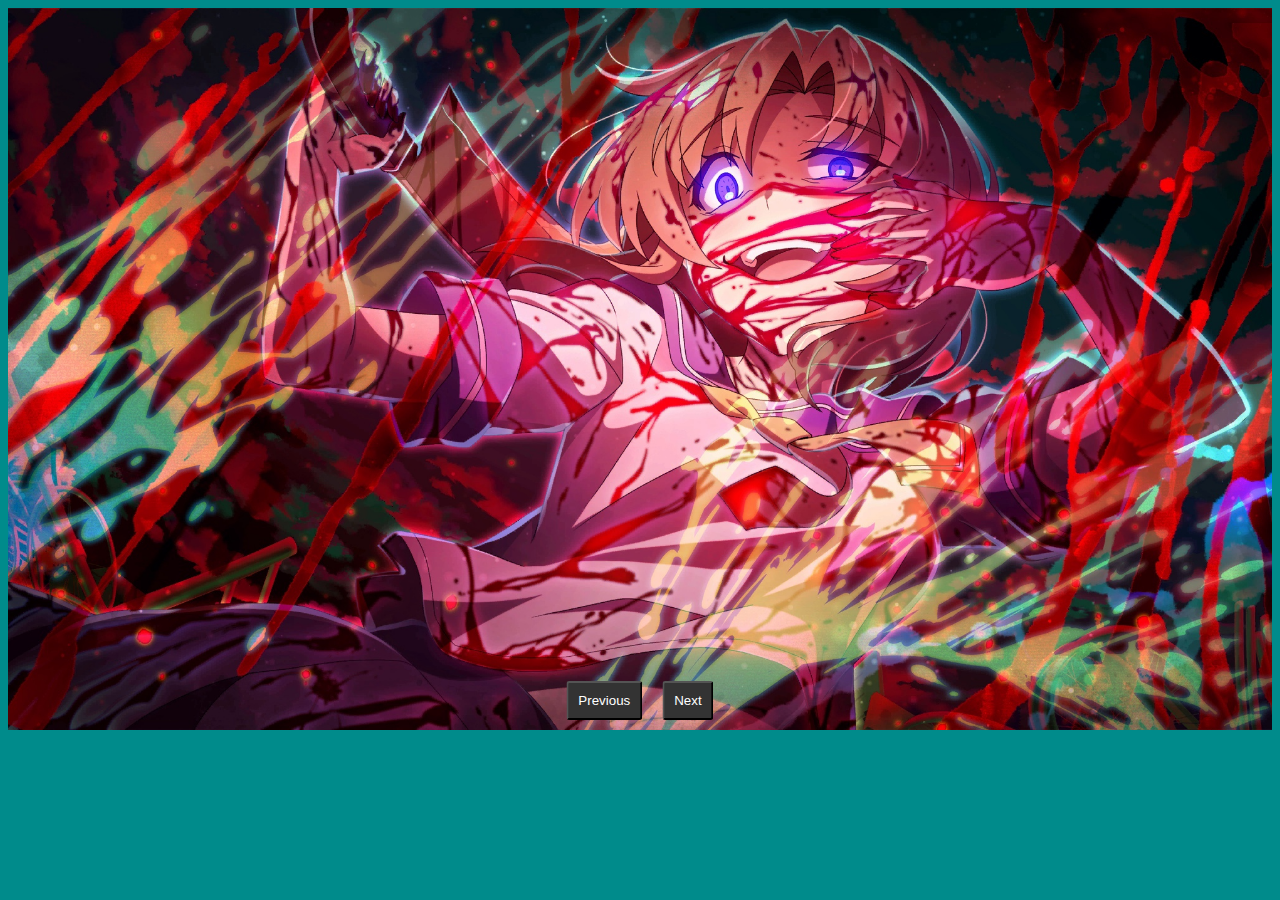
<file: index.html>
<!DOCTYPE html>
<html lang="en">

<head>
    <meta charset="UTF-8">
    <title>qwerty</title>
    <link rel="stylesheet" href="test.css">
</head>

<body>
    <div class="slider">
        <div class="slides">
            <div class="slide"><img src="img/image1.jpg"></div>
            <div class="slide"><img src="img/image2.png"></div>
            <div class="slide"><img src="img/image3.jpg"></div>
        </div>
        <div class="controls">
            <button class="prev">Previous</button>
            <button class="next">Next</button>
        </div>
    </div>
</body>
<script src="test.js"></script>

</html>
</file>
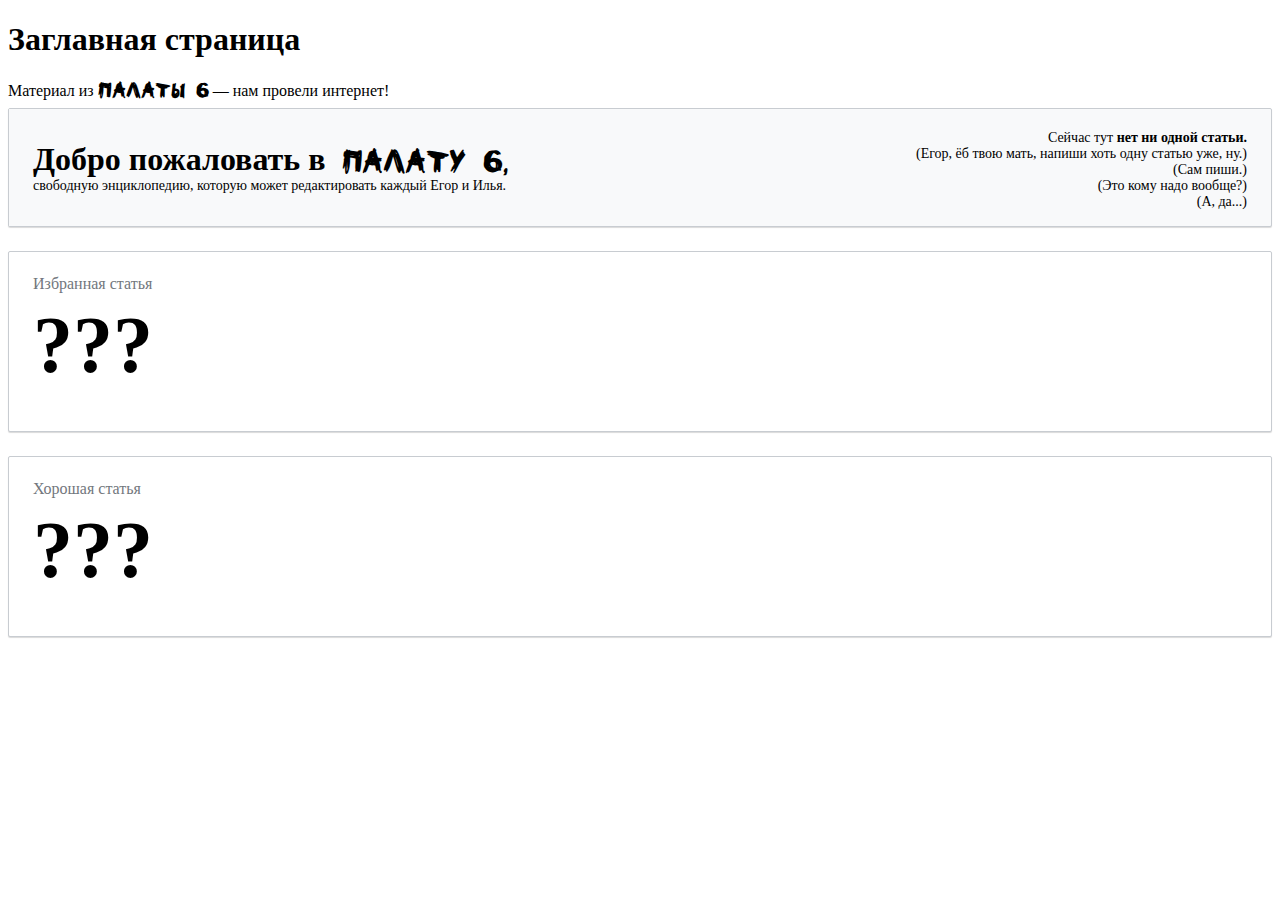
<file: index_wiki.html>
<!DOCTYPE html>
<html class="client-js ve-available" lang="ru" dir="ltr"><head><meta http-equiv="Content-Type" content="text/html; charset=UTF-8">
<!--Чё это такое и чё с этим делать?-->
<title>Палата №6— свободная энциклопедия</title>	
<style>
@font-face{font-family:Ustroke;src:url("fonts/Ustroke.ttf")}.mw-collapsible-toggle{float:right;-moz-user-select:none;-webkit-user-select:none;-ms-user-select:none;user-select:none}.mw-collapsible-toggle-default:before{content:'['}.mw-collapsible-toggle-default:after{content:']'}.mw-customtoggle,.mw-collapsible-toggle{cursor:pointer} caption .mw-collapsible-toggle,.mw-content-ltr caption .mw-collapsible-toggle,.mw-content-rtl caption .mw-collapsible-toggle,.mw-content-rtl .mw-content-ltr caption .mw-collapsible-toggle,.mw-content-ltr .mw-content-rtl caption .mw-collapsible-toggle{float:none}
.mw-editfont-monospace{font-family:monospace,monospace}.mw-editfont-sans-serif{font-family:sans-serif}.mw-editfont-serif{font-family:serif} .mw-editfont-monospace,.mw-editfont-sans-serif,.mw-editfont-serif{  font-size:13px;  -moz-tab-size:4; tab-size:4; }.mw-editfont-monospace.oo-ui-textInputWidget,.mw-editfont-sans-serif.oo-ui-textInputWidget,.mw-editfont-serif.oo-ui-textInputWidget{font-size:inherit}.mw-editfont-monospace.oo-ui-textInputWidget > .oo-ui-inputWidget-input,.mw-editfont-sans-serif.oo-ui-textInputWidget > .oo-ui-inputWidget-input,.mw-editfont-serif.oo-ui-textInputWidget > .oo-ui-inputWidget-input{  font-size:13px}.mw-editfont-monospace.oo-ui-textInputWidget > input.oo-ui-inputWidget-input,.mw-editfont-sans-serif.oo-ui-textInputWidget > input.oo-ui-inputWidget-input,.mw-editfont-serif.oo-ui-textInputWidget > input.oo-ui-inputWidget-input{min-height:32px}
.mw-ui-icon{font-size:initial;position:relative;display:inline-block;box-sizing:content-box !important;width:1.25em;height:1.25em;min-width:1.25em;min-height:1.25em;flex-basis:1.25em;vertical-align:middle;line-height:0;overflow:hidden;text-overflow:ellipsis;white-space:nowrap;-moz-appearance:none;-webkit-appearance:none;background-color:transparent;margin:0;padding:0}.mw-ui-icon:not(.mw-ui-button){border:0}.mw-ui-icon:before{content:'';display:block;width:100%;height:100%;min-width:1.25em;min-height:1.25em;background-repeat:no-repeat;background-size:1.25em 1.25em;background-position:center} .mw-ui-icon-flush-top{margin-top:-0.75em}.mw-ui-icon-flush-left{margin-left:-0.75em}.mw-ui-icon-flush-right{margin-right:-0.75em}.mw-ui-icon-element{border-radius:2px;padding:0.75em;-webkit-transition:background-color 100ms;transition:background-color 100ms;color:transparent}.mw-ui-icon-element:focus,.mw-ui-icon-element:active,.mw-ui-icon-element:visited{color:transparent}.mw-ui-icon-element:active{background-color:rgba(0,0,0,0.03)}@media (hover:hover){.mw-ui-icon-element:not(.disabled):hover{background-color:rgba(0,0,0,0.03)}}.mw-ui-icon-small{width:1em;height:1em;min-width:1em;min-height:1em;flex-basis:1em;line-height:1em}.mw-ui-icon-small:before{content:'';display:block;width:100%;height:100%;min-width:1em;min-height:1em;background-repeat:no-repeat;background-size:1em 1em;background-position:center}.mw-ui-icon-small.mw-ui-icon-element{padding:0.5625em}.mw-ui-icon-small.mw-ui-icon-flush-left{margin-left:-0.5625em}.mw-ui-icon-small.mw-ui-icon-flush-right{margin-right:-0.5625em}.mw-ui-icon-small.mw-ui-icon-before:before{min-width:1em;min-height:1em;margin-right:0.5625em}.mw-ui-icon-before{width:auto;max-width:100%}.mw-ui-icon-before:before{display:inline-block;font-size:initial;width:auto;min-width:1.25em;min-height:1.25em;margin-right:8px;vertical-align:middle}.mw-ui-icon-before span{vertical-align:middle}@media all and (min-width:1000px){.mw-ui-icon-with-label-desktop{color:#54595d !important;width:auto;line-height:inherit;flex-basis:auto;font-weight:500 !important}.mw-ui-icon-with-label-desktop:hover,.mw-ui-icon-with-label-desktop:focus,.mw-ui-icon-with-label-desktop:active,.mw-ui-icon-with-label-desktop:visited{color:#54595d;text-decoration:none}.mw-ui-icon-with-label-desktop:before{width:auto;display:inline-block;margin-right:8px;vertical-align:text-bottom}}
.ve-init-mw-progressBarWidget{height:1em;overflow:hidden;margin:0 25%}.ve-init-mw-progressBarWidget-bar{height:1em;width:0} .ve-init-mw-progressBarWidget{background-color:#fff;box-sizing:border-box;height:0.875em;border:1px solid #36c;border-radius:0.875em;box-shadow:0 1px 1px rgba(0,0,0,0.15)}.ve-init-mw-progressBarWidget-bar{background-color:#36c;height:0.875em}
.collapseRefs{font-size:80%; margin:0.3375em 0 0.3375em 3.6em}.collapseRefs-notRefs{ margin-left:1.03em}.reflist-compact{ max-height:40em;overflow:auto;margin-top:0.3em; transform:translateZ(0)}.reflist-compact dl,.reflist-compact ul,.reflist-compact ol{margin-top:0}
.rt-tooltip{position:absolute;z-index:100;max-width:350px;background:#fff;color:#202122;font-size:13px;line-height:1.5em;border:1px solid #c8ccd1;border-radius:3px;-webkit-box-shadow:0 15px 45px -10px rgba(0,0,0,0.3);box-shadow:0 15px 45px -10px rgba(0,0,0,0.3);overflow-wrap:break-word}.rt-tooltip.rt-tooltip-insideWindow{z-index:110}.rt-tooltipContent{padding:8px 11px}.rt-tooltip-above .rt-tooltipContent{margin-bottom:-8px;padding-bottom:16px}.rt-tooltip-below .rt-tooltipContent{margin-top:-10px;padding-top:18px}.rt-tooltipTail,.rt-tooltipTail:after{position:absolute;width:12px;height:12px}.rt-tooltipTail{background:#c8ccd1;background:-webkit-linear-gradient(bottom left,#c8ccd1 50%,rgba(0,0,0,0) 50%);background:linear-gradient(to top right,#c8ccd1 50%,rgba(0,0,0,0) 50%)}.rt-tooltipTail:after{content:"";background:#fff;bottom:1px;left:1px}.rt-tooltip-above .rt-tooltipTail{-webkit-transform:rotate(-45deg);transform:rotate(-45deg);-webkit-transform-origin:100% 100%;transform-origin:100% 100%;bottom:0;left:15px}.rt-tooltip-below .rt-tooltipTail{-webkit-transform:rotate(135deg);transform:rotate(135deg);-webkit-transform-origin:0 0;transform-origin:0 0;top:0;left:27px}.rt-settingsLink{background-image:linear-gradient(transparent,transparent),url(data:image/svg+xml,%3C%3Fxml%20version%3D%221.0%22%20encoding%3D%22utf-8%22%3F%3E%0D%0A%3Csvg%20xmlns%3D%22http%3A%2F%2Fwww.w3.org%2F2000%2Fsvg%22%20viewBox%3D%220%200%2024%2024%22%3E%0D%0A%20%20%20%20%3Cpath%20fill%3D%22%23555%22%20d%3D%22M20%2014.5v-2.9l-1.8-.3c-.1-.4-.3-.8-.6-1.4l1.1-1.5-2.1-2.1-1.5%201.1c-.5-.3-1-.5-1.4-.6L13.5%205h-2.9l-.3%201.8c-.5.1-.9.3-1.4.6L7.4%206.3%205.3%208.4l1%201.5c-.3.5-.4.9-.6%201.4l-1.7.2v2.9l1.8.3c.1.5.3.9.6%201.4l-1%201.5%202.1%202.1%201.5-1c.4.2.9.4%201.4.6l.3%201.8h3l.3-1.8c.5-.1.9-.3%201.4-.6l1.5%201.1%202.1-2.1-1.1-1.5c.3-.5.5-1%20.6-1.4l1.5-.3zM12%2016c-1.7%200-3-1.3-3-3s1.3-3%203-3%203%201.3%203%203-1.3%203-3%203z%22%2F%3E%0D%0A%3C%2Fsvg%3E);float:right;cursor:pointer;margin:-4px -4px 0 8px;height:24px;width:24px;border-radius:2px;background-position:center center;background-repeat:no-repeat;background-size:24px 24px}.rt-settingsLink:hover{background-color:#eee}.rt-target{background-color:#def}.rt-enableSelect{font-weight:bold}.rt-settingsFormSeparator{margin:0.85714286em 0}.rt-numberInput.rt-numberInput{width:150px}.rt-tooltipsForCommentsField.rt-tooltipsForCommentsField.rt-tooltipsForCommentsField{margin-top:1.64285714em}.rt-disabledHelp{border-collapse:collapse}.rt-disabledHelp td{padding:0}.rt-disabledNote.rt-disabledNote{vertical-align:bottom;padding-left:0.36em;font-weight:bold}@-webkit-keyframes rt-fade-in-up{0%{opacity:0;-webkit-transform:translate(0,20px);-moz-transform:translate(0,20px);-ms-transform:translate(0,20px);transform:translate(0,20px) }100%{opacity:1;-webkit-transform:translate(0,0);-moz-transform:translate(0,0);-ms-transform:translate(0,0);transform:translate(0,0) }}@-moz-keyframes rt-fade-in-up{0%{opacity:0;-webkit-transform:translate(0,20px);-moz-transform:translate(0,20px);-ms-transform:translate(0,20px);transform:translate(0,20px) }100%{opacity:1;-webkit-transform:translate(0,0);-moz-transform:translate(0,0);-ms-transform:translate(0,0);transform:translate(0,0) }}@keyframes rt-fade-in-up{0%{opacity:0;-webkit-transform:translate(0,20px);-moz-transform:translate(0,20px);-ms-transform:translate(0,20px);transform:translate(0,20px) }100%{opacity:1;-webkit-transform:translate(0,0);-moz-transform:translate(0,0);-ms-transform:translate(0,0);transform:translate(0,0) }}@-webkit-keyframes rt-fade-in-down{0%{opacity:0;-webkit-transform:translate(0,-20px);-moz-transform:translate(0,-20px);-ms-transform:translate(0,-20px);transform:translate(0,-20px) }100%{opacity:1;-webkit-transform:translate(0,0);-moz-transform:translate(0,0);-ms-transform:translate(0,0);transform:translate(0,0) }}@-moz-keyframes rt-fade-in-down{0%{opacity:0;-webkit-transform:translate(0,-20px);-moz-transform:translate(0,-20px);-ms-transform:translate(0,-20px);transform:translate(0,-20px) }100%{opacity:1;-webkit-transform:translate(0,0);-moz-transform:translate(0,0);-ms-transform:translate(0,0);transform:translate(0,0) }}@keyframes rt-fade-in-down{0%{opacity:0;-webkit-transform:translate(0,-20px);-moz-transform:translate(0,-20px);-ms-transform:translate(0,-20px);transform:translate(0,-20px) }100%{opacity:1;-webkit-transform:translate(0,0);-moz-transform:translate(0,0);-ms-transform:translate(0,0);transform:translate(0,0) }}@-webkit-keyframes rt-fade-out-down{0%{opacity:1;-webkit-transform:translate(0,0);-moz-transform:translate(0,0);-ms-transform:translate(0,0);transform:translate(0,0) }100%{opacity:0;-webkit-transform:translate(0,20px);-moz-transform:translate(0,20px);-ms-transform:translate(0,20px);transform:translate(0,20px) }}@-moz-keyframes rt-fade-out-down{0%{opacity:1;-webkit-transform:translate(0,0);-moz-transform:translate(0,0);-ms-transform:translate(0,0);transform:translate(0,0) }100%{opacity:0;-webkit-transform:translate(0,20px);-moz-transform:translate(0,20px);-ms-transform:translate(0,20px);transform:translate(0,20px) }}@keyframes rt-fade-out-down{0%{opacity:1;-webkit-transform:translate(0,0);-moz-transform:translate(0,0);-ms-transform:translate(0,0);transform:translate(0,0) }100%{opacity:0;-webkit-transform:translate(0,20px);-moz-transform:translate(0,20px);-ms-transform:translate(0,20px);transform:translate(0,20px) }}@-webkit-keyframes rt-fade-out-up{0%{opacity:1;-webkit-transform:translate(0,0);-moz-transform:translate(0,0);-ms-transform:translate(0,0);transform:translate(0,0) }100%{opacity:0;-webkit-transform:translate(0,-20px);-moz-transform:translate(0,-20px);-ms-transform:translate(0,-20px);transform:translate(0,-20px) }}@-moz-keyframes rt-fade-out-up{0%{opacity:1;-webkit-transform:translate(0,0);-moz-transform:translate(0,0);-ms-transform:translate(0,0);transform:translate(0,0) }100%{opacity:0;-webkit-transform:translate(0,-20px);-moz-transform:translate(0,-20px);-ms-transform:translate(0,-20px);transform:translate(0,-20px) }}@keyframes rt-fade-out-up{0%{opacity:1;-webkit-transform:translate(0,0);-moz-transform:translate(0,0);-ms-transform:translate(0,0);transform:translate(0,0) }100%{opacity:0;-webkit-transform:translate(0,-20px);-moz-transform:translate(0,-20px);-ms-transform:translate(0,-20px);transform:translate(0,-20px) }}.rt-fade-in-up{-webkit-animation:rt-fade-in-up 0.2s ease forwards;-moz-animation:rt-fade-in-up 0.2s ease forwards;animation:rt-fade-in-up 0.2s ease forwards }.rt-fade-in-down{-webkit-animation:rt-fade-in-down 0.2s ease forwards;-moz-animation:rt-fade-in-down 0.2s ease forwards;animation:rt-fade-in-down 0.2s ease forwards }.rt-fade-out-down{-webkit-animation:rt-fade-out-down 0.2s ease forwards;-moz-animation:rt-fade-out-down 0.2s ease forwards;animation:rt-fade-out-down 0.2s ease forwards }.rt-fade-out-up{-webkit-animation:rt-fade-out-up 0.2s ease forwards;-moz-animation:rt-fade-out-up 0.2s ease forwards;animation:rt-fade-out-up 0.2s ease forwards }
.navboxNavigation-link{text-decoration:none;border-bottom:1px dotted}.navboxNavigation-link:hover,.navboxNavigation-link:focus{text-decoration:none;border-bottom:1px solid}.navboxNavigation-link.mw-selflink{border-bottom:none}.navboxNavigation-link--pending{cursor:wait}
@-webkit-keyframes centralAuthPPersonalAnimation{0%{opacity:0;-webkit-transform:translateY(-20px)}100%{opacity:1;-webkit-transform:translateY(0)}}@keyframes centralAuthPPersonalAnimation{0%{opacity:0;transform:translateY(-20px)}100%{opacity:1;transform:translateY(0)}}.centralAuthPPersonalAnimation{-webkit-animation-duration:1s;animation-duration:1s;-webkit-animation-fill-mode:both;animation-fill-mode:both;-webkit-animation-name:centralAuthPPersonalAnimation;animation-name:centralAuthPPersonalAnimation}
@media print{#centralNotice{display:none}}.cn-closeButton{display:inline-block;background:url([data-uri]) no-repeat;width:20px;height:20px;text-indent:20px;white-space:nowrap;overflow:hidden}
#uls-settings-block{background-color:#f8f9fa;border-top:1px solid #c8ccd1;padding-left:10px;line-height:1.2em;border-radius:0 0 2px 2px}#uls-settings-block > button{background:left top transparent no-repeat;background-size:20px auto;color:#54595d;display:inline-block;margin:8px 15px;border:0;padding:0 0 0 26px;font-size:medium;cursor:pointer}#uls-settings-block > button:hover{color:#202122}#uls-settings-block > button.display-settings-block{background-image:url(/w/extensions/UniversalLanguageSelector/resources/images/display.svg?b78f7)}#uls-settings-block > button.input-settings-block{background-image:url(/w/extensions/UniversalLanguageSelector/resources/images/input.svg?e7c85)}.uls-tipsy.uls-tipsy{z-index:1000}</style><style>
.mw-mmv-overlay{position:fixed;top:0;left:0;right:0;bottom:0;z-index:1000;background-color:#000}body.mw-mmv-lightbox-open{overflow-y:auto;  }body.mw-mmv-lightbox-open #mw-page-base,body.mw-mmv-lightbox-open #mw-head-base,body.mw-mmv-lightbox-open #mw-navigation,body.mw-mmv-lightbox-open #content,body.mw-mmv-lightbox-open #footer,body.mw-mmv-lightbox-open #globalWrapper{ display:none}body.mw-mmv-lightbox-open > *{ display:none}body.mw-mmv-lightbox-open > .mw-mmv-overlay,body.mw-mmv-lightbox-open > .mw-mmv-wrapper{display:block}.mw-mmv-filepage-buttons{margin-top:5px}.mw-mmv-filepage-buttons .mw-mmv-view-expanded,.mw-mmv-filepage-buttons .mw-mmv-view-config{display:block;line-height:inherit}.mw-mmv-filepage-buttons .mw-mmv-view-expanded .mw-ui-icon:before{background-image:url("data:image/svg+xml,%3Csvg xmlns=%22http://www.w3.org/2000/svg%22 viewBox=%220 0 1024 768%22%3E %3Cpath d=%22M851.2 71.6 690.7 232.1l-40.1-40.3-9.6 164.8 164.8-9.3-40.3-40.4L926 146.4l58.5 58.5L997.6 0 792.7 13.1%22/%3E %3Cpath d=%22M769.6 89.3H611.9l70.9 70.8 7.9 7.5m-47.1 234.6-51.2 3 3-51.2 9.4-164.4 5.8-100.3H26.4V768h883.1V387l-100.9 5.8-165 9.4zM813.9 678H113.6l207.2-270.2 31.5-12.9L548 599.8l105.9-63.2 159.8 140.8.2.6zm95.6-291.9V228l-79.1 78.9 7.8 7.9%22/%3E %3C/svg%3E")}.mw-mmv-filepage-buttons .mw-mmv-view-config .mw-ui-icon:before{background-image:url("data:image/svg+xml,%3Csvg xmlns=%22http://www.w3.org/2000/svg%22 viewBox=%220 0 1024 768%22%3E %3Cpath d=%22M897 454.6V313.4L810.4 299c-6.4-23.3-16-45.7-27.3-65.8l50.5-71.4-99.4-100.2-71.4 50.5c-20.9-11.2-42.5-20.9-65.8-27.3L582.6-1H441.4L427 85.6c-23.3 6.4-45.7 16-65.8 27.3l-71.4-50.5-100.3 99.5 50.5 71.4c-11.2 20.9-20.9 42.5-27.3 66.6L127 313.4v141.2l85.8 14.4c6.4 23.3 16 45.7 27.3 66.6L189.6 607l99.5 99.5 71.4-50.5c20.9 11.2 42.5 20.9 66.6 27.3l14.4 85.8h141.2l14.4-86.6c23.3-6.4 45.7-16 65.8-27.3l71.4 50.5 99.5-99.5-50.5-71.4c11.2-20.9 20.9-42.5 27.3-66.6l86.4-13.6zm-385 77c-81.8 0-147.6-66.6-147.6-147.6 0-81.8 66.6-147.6 147.6-147.6S659.6 302.2 659.6 384 593.8 531.6 512 531.6z%22/%3E %3C/svg%3E");margin-right:0;opacity:0.75}.mw-mmv-filepage-buttons .mw-mmv-view-config .mw-ui-icon:before:hover{opacity:1}.mw-mmv-filepage-buttons .mw-mmv-view-config .mw-ui-icon span{display:none}.mw-mmv-button{background-color:transparent;min-width:0;border:0;padding:0;overflow-x:hidden;text-indent:-9999em}
.ve-init-mw-tempWikitextEditorWidget{border:0;padding:0;color:inherit;line-height:1.5em;width:100%;-moz-tab-size:4;tab-size:4; }.ve-init-mw-tempWikitextEditorWidget:focus{outline:0;padding:0}.ve-init-mw-tempWikitextEditorWidget::selection{background:rgba(109,169,247,0.5); }</style><style>
.ve-activated .ve-init-mw-desktopArticleTarget-editableContent #toc,.ve-activated #siteNotice,.ve-activated .mw-indicators,.ve-activated #t-print,.ve-activated #t-permalink,.ve-activated #p-coll-print_export,.ve-activated #t-cite,.ve-deactivating .ve-ui-surface,.ve-active .ve-init-mw-desktopArticleTarget-editableContent,.ve-active .ve-init-mw-tempWikitextEditorWidget{display:none} .ve-activating .ve-ui-surface{height:0;padding:0 !important; overflow:hidden} .ve-loading #content > :not(.ve-init-mw-desktopArticleTarget-loading-overlay), .ve-activated .ve-init-mw-desktopArticleTarget-uneditableContent{pointer-events:none;-webkit-user-select:none;-moz-user-select:none;-ms-user-select:none;user-select:none;opacity:0.5}.ve-activated #firstHeading{ -webkit-user-select:text;-moz-user-select:text;-ms-user-select:text;user-select:text;pointer-events:auto;cursor:text}.ve-activated #firstHeading a{ pointer-events:none}.ve-activated #catlinks{cursor:pointer}.ve-activated #catlinks:hover{ background:#e9f2fd}.ve-activated #catlinks a{opacity:1}.ve-activated #content{position:relative} .ve-init-mw-desktopArticleTarget-loading-overlay{position:absolute;top:1.25em;left:0;right:0;z-index:1;margin-top:-0.5em}.ve-init-mw-desktopArticleTarget-toolbarPlaceholder{transition:height 250ms ease;height:0; } .oo-ui-element-hidden{display:none !important; } .mw-editsection{ unicode-bidi:-moz-isolate;unicode-bidi:-webkit-isolate;unicode-bidi:isolate}.mw-editsection:before{content:'\200B'}.mw-editsection a{white-space:nowrap}.mw-editsection-divider{color:#54595d} .ve-init-mw-desktopArticleTarget-toolbarPlaceholder{border-bottom:1px solid #c8ccd1;box-shadow:0 1px 1px 0 rgba(0,0,0,0.1)}.ve-init-mw-desktopArticleTarget-toolbarPlaceholder-open{height:42px} .ve-init-mw-desktopArticleTarget-toolbar,.ve-init-mw-desktopArticleTarget-toolbarPlaceholder{font-size:0.875em;margin:-1.42857143em -0.57142857em 1.42857143em -0.57142857em}.skin-vector-legacy .ve-init-mw-desktopArticleTarget-toolbar,.skin-vector-legacy .ve-init-mw-desktopArticleTarget-toolbarPlaceholder{ margin:-1.14em -1.14em 1.14em -1.14em; }@media screen and (min-width:982px){.skin-vector-legacy .ve-init-mw-desktopArticleTarget-toolbar,.skin-vector-legacy .ve-init-mw-desktopArticleTarget-toolbarPlaceholder{ margin:-1.43em -1.71em 1.43em -1.71em}}</style><style>
.mw-ui-checkbox{display:table;position:relative;line-height:1.5625em;vertical-align:middle}.mw-ui-checkbox *{font-size:inherit;vertical-align:middle}.mw-ui-checkbox [type='checkbox']{display:table-cell;position:relative;width:1.5625em;height:1.5625em;max-width:none;opacity:0;z-index:1}.mw-ui-checkbox [type='checkbox'] + label{display:table-cell;padding-left:0.4em}.mw-ui-checkbox [type='checkbox'] + label:before{content:'';background-color:#fff;background-origin:border-box;background-position:center center;background-repeat:no-repeat;background-size:0 0;-moz-box-sizing:border-box;box-sizing:border-box;position:absolute;top:50%;left:0;width:1.5625em;height:1.5625em;margin-top:-0.78125em;border:1px solid #72777d;border-radius:2px}.mw-ui-checkbox [type='checkbox']:checked + label:before{background-image:url(/w/resources/src/mediawiki.ui/components/images/checkbox-checked.svg?8153e);background-size:90% 90%}.mw-ui-checkbox [type='checkbox']:enabled{cursor:pointer}.mw-ui-checkbox [type='checkbox']:enabled + label{cursor:pointer}.mw-ui-checkbox [type='checkbox']:enabled + label:before{cursor:pointer;-webkit-transition:background-color 100ms,color 100ms,border-color 100ms,box-shadow 100ms;transition:background-color 100ms,color 100ms,border-color 100ms,box-shadow 100ms}.mw-ui-checkbox [type='checkbox']:enabled:focus + label:before{border-color:#3366cc;box-shadow:inset 0 0 0 1px #3366cc}.mw-ui-checkbox [type='checkbox']:enabled:hover + label:before{border-color:#447ff5}.mw-ui-checkbox [type='checkbox']:enabled:active + label:before{background-color:#2a4b8d;border-color:#2a4b8d;box-shadow:inset 0 0 0 1px #2a4b8d}.mw-ui-checkbox [type='checkbox']:enabled:checked + label:before{background-color:#3366cc;border-color:#3366cc}.mw-ui-checkbox [type='checkbox']:enabled:checked:focus + label:before{background-color:#3366cc;border-color:#3366cc;box-shadow:inset 0 0 0 1px #3366cc,inset 0 0 0 2px #ffffff}.mw-ui-checkbox [type='checkbox']:enabled:checked:hover + label:before{background-color:#447ff5;border-color:#447ff5}.mw-ui-checkbox [type='checkbox']:enabled:checked:active + label:before{background-color:#2a4b8d;border-color:#2a4b8d}.mw-ui-checkbox [type='checkbox']:disabled + label:before{background-color:#c8ccd1;border-color:#c8ccd1}
.oo-ui-icon-infoFilled,.mw-ui-icon-infoFilled:before{background-image:url(/w/load.php?modules=ext.popups.icons&image=infoFilled&format=rasterized&lang=ru&skin=vector&version=1kxhx);background-image:linear-gradient(transparent,transparent),url("data:image/svg+xml,%3Csvg xmlns=%22http://www.w3.org/2000/svg%22 width=%2220%22 height=%2220%22 viewBox=%220 0 20 20%22%3E%3Ctitle%3Einfo%3C/title%3E%3Cpath d=%22M10 0C4.477 0 0 4.477 0 10s4.477 10 10 10 10-4.477 10-10S15.523 0 10 0zM9 5h2v2H9zm0 4h2v6H9z%22/%3E%3C/svg%3E")}.oo-ui-image-invert.oo-ui-icon-infoFilled,.mw-ui-icon-infoFilled-invert:before{background-image:url(/w/load.php?modules=ext.popups.icons&image=infoFilled&variant=invert&format=rasterized&lang=ru&skin=vector&version=1kxhx);background-image:linear-gradient(transparent,transparent),url("data:image/svg+xml,%3Csvg xmlns=%22http://www.w3.org/2000/svg%22 width=%2220%22 height=%2220%22 viewBox=%220 0 20 20%22%3E%3Ctitle%3Einfo%3C/title%3E%3Cg fill=%22%23fff%22%3E%3Cpath d=%22M10 0C4.477 0 0 4.477 0 10s4.477 10 10 10 10-4.477 10-10S15.523 0 10 0zM9 5h2v2H9zm0 4h2v6H9z%22/%3E%3C/g%3E%3C/svg%3E")}.oo-ui-image-progressive.oo-ui-icon-infoFilled,.mw-ui-icon-infoFilled-progressive:before{background-image:url(/w/load.php?modules=ext.popups.icons&image=infoFilled&variant=progressive&format=rasterized&lang=ru&skin=vector&version=1kxhx);background-image:linear-gradient(transparent,transparent),url("data:image/svg+xml,%3Csvg xmlns=%22http://www.w3.org/2000/svg%22 width=%2220%22 height=%2220%22 viewBox=%220 0 20 20%22%3E%3Ctitle%3Einfo%3C/title%3E%3Cg fill=%22%2336c%22%3E%3Cpath d=%22M10 0C4.477 0 0 4.477 0 10s4.477 10 10 10 10-4.477 10-10S15.523 0 10 0zM9 5h2v2H9zm0 4h2v6H9z%22/%3E%3C/g%3E%3C/svg%3E")}.oo-ui-icon-settings,.mw-ui-icon-settings:before{background-image:url(/w/load.php?modules=ext.popups.icons&image=settings&format=rasterized&skin=vector&version=1kxhx);background-image:linear-gradient(transparent,transparent),url("data:image/svg+xml,%3Csvg xmlns=%22http://www.w3.org/2000/svg%22 xmlns:xlink=%22http://www.w3.org/1999/xlink%22 width=%2220%22 height=%2220%22 viewBox=%220 0 20 20%22%3E%3Ctitle%3Esettings%3C/title%3E%3Cg transform=%22translate%2810 10%29%22%3E%3Cpath id=%22a%22 d=%22M1.5-10h-3l-1 6.5h5m0 7h-5l1 6.5h3%22/%3E%3Cuse transform=%22rotate%2845%29%22 xlink:href=%22%23a%22/%3E%3Cuse transform=%22rotate%2890%29%22 xlink:href=%22%23a%22/%3E%3Cuse transform=%22rotate%28135%29%22 xlink:href=%22%23a%22/%3E%3C/g%3E%3Cpath d=%22M10 2.5a7.5 7.5 0 000 15 7.5 7.5 0 000-15v4a3.5 3.5 0 010 7 3.5 3.5 0 010-7%22/%3E%3C/svg%3E")}.oo-ui-image-invert.oo-ui-icon-settings,.mw-ui-icon-settings-invert:before{background-image:url(/w/load.php?modules=ext.popups.icons&image=settings&variant=invert&format=rasterized&skin=vector&version=1kxhx);background-image:linear-gradient(transparent,transparent),url("data:image/svg+xml,%3Csvg xmlns=%22http://www.w3.org/2000/svg%22 xmlns:xlink=%22http://www.w3.org/1999/xlink%22 width=%2220%22 height=%2220%22 viewBox=%220 0 20 20%22%3E%3Ctitle%3Esettings%3C/title%3E%3Cg fill=%22%23fff%22%3E%3Cg xmlns:xlink=%22http://www.w3.org/1999/xlink%22 transform=%22translate%2810 10%29%22%3E%3Cpath id=%22a%22 d=%22M1.5-10h-3l-1 6.5h5m0 7h-5l1 6.5h3%22/%3E%3Cuse transform=%22rotate%2845%29%22 xlink:href=%22%23a%22/%3E%3Cuse transform=%22rotate%2890%29%22 xlink:href=%22%23a%22/%3E%3Cuse transform=%22rotate%28135%29%22 xlink:href=%22%23a%22/%3E%3C/g%3E%3Cpath d=%22M10 2.5a7.5 7.5 0 000 15 7.5 7.5 0 000-15v4a3.5 3.5 0 010 7 3.5 3.5 0 010-7%22/%3E%3C/g%3E%3C/svg%3E")}.oo-ui-image-progressive.oo-ui-icon-settings,.mw-ui-icon-settings-progressive:before{background-image:url(/w/load.php?modules=ext.popups.icons&image=settings&variant=progressive&format=rasterized&skin=vector&version=1kxhx);background-image:linear-gradient(transparent,transparent),url("data:image/svg+xml,%3Csvg xmlns=%22http://www.w3.org/2000/svg%22 xmlns:xlink=%22http://www.w3.org/1999/xlink%22 width=%2220%22 height=%2220%22 viewBox=%220 0 20 20%22%3E%3Ctitle%3Esettings%3C/title%3E%3Cg fill=%22%2336c%22%3E%3Cg xmlns:xlink=%22http://www.w3.org/1999/xlink%22 transform=%22translate%2810 10%29%22%3E%3Cpath id=%22a%22 d=%22M1.5-10h-3l-1 6.5h5m0 7h-5l1 6.5h3%22/%3E%3Cuse transform=%22rotate%2845%29%22 xlink:href=%22%23a%22/%3E%3Cuse transform=%22rotate%2890%29%22 xlink:href=%22%23a%22/%3E%3Cuse transform=%22rotate%28135%29%22 xlink:href=%22%23a%22/%3E%3C/g%3E%3Cpath d=%22M10 2.5a7.5 7.5 0 000 15 7.5 7.5 0 000-15v4a3.5 3.5 0 010 7 3.5 3.5 0 010-7%22/%3E%3C/g%3E%3C/svg%3E")}
.mw-ui-icon-popups-close:before{background-image:url(/w/load.php?modules=ext.popups.images&image=popups-close&format=rasterized&skin=vector&version=1pcnc);background-image:linear-gradient(transparent,transparent),url("data:image/svg+xml,%3Csvg xmlns=%22http://www.w3.org/2000/svg%22 width=%2220%22 height=%2220%22 viewBox=%220 0 20 20%22%3E %3Ctitle%3E close %3C/title%3E %3Cpath d=%22m4.34 2.93 12.73 12.73-1.41 1.41L2.93 4.35z%22/%3E %3Cpath d=%22M17.07 4.34 4.34 17.07l-1.41-1.41L15.66 2.93z%22/%3E %3C/svg%3E")}.mw-ui-icon-preview-generic:before{background-image:url(/w/load.php?modules=ext.popups.images&image=preview-generic&format=rasterized&lang=ru&skin=vector&version=1pcnc);background-image:linear-gradient(transparent,transparent),url("data:image/svg+xml,%3Csvg xmlns=%22http://www.w3.org/2000/svg%22 width=%2220%22 height=%2220%22 viewBox=%220 0 20 20%22%3E %3Ctitle%3E sad face %3C/title%3E %3Cpath d=%22M2 0a2 2 0 0 0-2 2v18l4-4h14a2 2 0 0 0 2-2V2a2 2 0 0 0-2-2H2zm4 4c1.336 0 2.007 1.617 1.06 2.56-.943.947-2.56.276-2.56-1.06A1.5 1.5 0 0 1 6 4zm8 0c1.336 0 2.007 1.617 1.06 2.56-.943.947-2.56.276-2.56-1.06A1.5 1.5 0 0 1 14 4zm-4 5c2.61 0 4.83.67 5.65 3H4.35C5.17 9.67 7.39 9 10 9z%22/%3E %3C/svg%3E")}.mw-ui-icon-footer:before{background-image:url(/w/load.php?modules=ext.popups.images&image=footer&format=rasterized&lang=ru&skin=vector&version=1pcnc);background-image:linear-gradient(transparent,transparent),url("data:image/svg+xml,%3Csvg xmlns=%22http://www.w3.org/2000/svg%22 xmlns:xlink=%22http://www.w3.org/1999/xlink%22 width=%22230%22 height=%22179%22 viewBox=%220 0 230 179%22%3E %3Cdefs%3E %3Crect id=%22a%22 width=%22201%22 height=%2213%22 rx=%222%22/%3E %3Crect id=%22b%22 width=%22201%22 height=%22169%22 y=%2210%22 rx=%222%22/%3E %3Crect id=%22c%22 width=%2230%22 height=%222%22 x=%22135%22 y=%22158%22 rx=%221%22/%3E %3C/defs%3E %3Cg fill=%22none%22 fill-rule=%22evenodd%22%3E %3Cg transform=%22matrix%281 0 0 -1 0 13%29%22%3E %3Cuse fill=%22%23f8f9fa%22 xlink:href=%22%23a%22/%3E %3Crect width=%22199%22 height=%2211%22 x=%221%22 y=%221%22 stroke=%22%23a2a9b1%22 stroke-width=%222%22 rx=%222%22/%3E %3C/g%3E %3Cuse fill=%22%23fff%22 xlink:href=%22%23b%22/%3E %3Crect width=%22199%22 height=%22167%22 x=%221%22 y=%2211%22 stroke=%22%23a2a9b1%22 stroke-width=%222%22 rx=%222%22/%3E %3Cg fill=%22%2372777d%22 opacity=%22.4%22 transform=%22translate%2867 35%29%22%3E %3Crect width=%2273%22 height=%222%22 y=%227%22 fill=%22%23c8ccd1%22 rx=%221%22/%3E %3Crect width=%2281%22 height=%222%22 y=%2231%22 rx=%221%22/%3E %3Crect width=%2232%22 height=%222%22 y=%2285%22 rx=%221%22/%3E %3Crect width=%2273%22 height=%222%22 x=%2235%22 y=%2285%22 rx=%221%22/%3E %3Crect width=%2217%22 height=%222%22 y=%2245%22 rx=%221%22/%3E %3Crect width=%2217%22 height=%222%22 x=%2291%22 y=%2245%22 rx=%221%22/%3E %3Crect width=%2268%22 height=%222%22 x=%2220%22 y=%2245%22 rx=%221%22/%3E %3Crect width=%2217%22 height=%222%22 y=%2278%22 rx=%221%22/%3E %3Crect width=%2237%22 height=%222%22 x=%2272%22 y=%2278%22 rx=%221%22/%3E %3Crect width=%2249%22 height=%222%22 x=%2220%22 y=%2278%22 rx=%221%22/%3E %3Crect width=%2224%22 height=%222%22 x=%2284%22 y=%2231%22 rx=%221%22 transform=%22matrix%28-1 0 0 1 192 0%29%22/%3E %3Crect width=%2281%22 height=%222%22 y=%2266%22 rx=%221%22/%3E %3Crect width=%2214%22 height=%222%22 x=%2254%22 y=%2224%22 rx=%221%22/%3E %3Crect width=%2237%22 height=%222%22 x=%2271%22 y=%2224%22 rx=%221%22/%3E %3Crect width=%2251%22 height=%222%22 y=%2224%22 rx=%221%22/%3E %3Crect width=%22108%22 height=%222%22 y=%2259%22 rx=%221%22/%3E %3Crect width=%22108%22 height=%222%22 y=%2252%22 rx=%221%22/%3E %3Crect width=%22108%22 height=%222%22 y=%2292%22 rx=%221%22/%3E %3Crect width=%22108%22 height=%222%22 y=%2238%22 rx=%221%22/%3E %3Crect width=%2251%22 height=%222%22 rx=%221%22/%3E %3C/g%3E %3Crect width=%2230%22 height=%222%22 x=%2267%22 y=%22158%22 fill=%22%2372777d%22 opacity=%22.4%22 rx=%221%22/%3E %3Crect width=%2230%22 height=%222%22 x=%2299%22 y=%22158%22 fill=%22%2372777d%22 opacity=%22.4%22 rx=%221%22/%3E %3Cuse fill=%22%2336c%22 xlink:href=%22%23c%22/%3E %3Crect width=%2233%22 height=%225%22 x=%22133.5%22 y=%22156.5%22 stroke=%22%23ffc057%22 stroke-opacity=%22.447%22 stroke-width=%223%22 rx=%222.5%22/%3E %3Ccircle cx=%2234%22 cy=%2249%22 r=%2219%22 fill=%22%23eaecf0%22/%3E %3Cg fill=%22%23a2a9b1%22 transform=%22translate%285 5%29%22%3E %3Ccircle cx=%221.5%22 cy=%221.5%22 r=%221.5%22/%3E %3Ccircle cx=%226%22 cy=%221.5%22 r=%221.5%22/%3E %3Ccircle cx=%2210.5%22 cy=%221.5%22 r=%221.5%22/%3E %3C/g%3E %3Cpath stroke=%22%23ff00af%22 stroke-linecap=%22square%22 d=%22M174.5 159.5h54.01%22/%3E %3C/g%3E %3C/svg%3E")}.mw-ui-icon-preview-disambiguation:before{background-image:url(/w/load.php?modules=ext.popups.images&image=preview-disambiguation&format=rasterized&lang=ru&skin=vector&version=1pcnc);background-image:linear-gradient(transparent,transparent),url("data:image/svg+xml,%3Csvg xmlns=%22http://www.w3.org/2000/svg%22 width=%2220%22 height=%2220%22 viewBox=%220 0 20 20%22%3E %3Ctitle%3E articles %3C/title%3E %3Cpath d=%22M5 0v2h11v14h2V2a2 2 0 0 0-2-2z%22/%3E %3Cpath d=%22M13 20a2 2 0 0 0 2-2V5a2 2 0 0 0-2-2H4a2 2 0 0 0-2 2v13a2 2 0 0 0 2 2zM9 5h4v5H9zM4 5h4v1H4zm0 2h4v1H4zm0 2h4v1H4zm0 2h9v1H4zm0 2h9v1H4zm0 2h9v1H4z%22/%3E %3C/svg%3E")}.mw-ui-icon-reference-generic:before{background-image:url(/w/load.php?modules=ext.popups.images&image=reference-generic&format=rasterized&skin=vector&version=1pcnc);background-image:linear-gradient(transparent,transparent),url("data:image/svg+xml,%3Csvg xmlns=%22http://www.w3.org/2000/svg%22 width=%2220%22 height=%2220%22 viewBox=%220 0 20 20%22%3E %3Ctitle%3E reference %3C/title%3E %3Cpath d=%22m15 10-2.78-2.78L9.44 10V1H5a2 2 0 0 0-2 2v14a2 2 0 0 0 2 2h10a2 2 0 0 0 2-2V3a2 2 0 0 0-2-2z%22/%3E %3C/svg%3E")}.mw-ui-icon-reference-book:before{background-image:url(/w/load.php?modules=ext.popups.images&image=reference-book&format=rasterized&lang=ru&skin=vector&version=1pcnc);background-image:linear-gradient(transparent,transparent),url("data:image/svg+xml,%3Csvg xmlns=%22http://www.w3.org/2000/svg%22 width=%2220%22 height=%2220%22 viewBox=%220 0 20 20%22%3E %3Ctitle%3E book %3C/title%3E %3Cpath d=%22M15 2a7.65 7.65 0 0 0-5 2 7.65 7.65 0 0 0-5-2H1v15h4a7.65 7.65 0 0 1 5 2 7.65 7.65 0 0 1 5-2h4V2zm2.5 13.5H14a4.38 4.38 0 0 0-3 1V5s1-1.5 4-1.5h2.5z%22/%3E %3Cpath d=%22M9 3.5h2v1H9z%22/%3E %3C/svg%3E")}.mw-ui-icon-reference-journal:before{background-image:url(/w/load.php?modules=ext.popups.images&image=reference-journal&format=rasterized&lang=ru&skin=vector&version=1pcnc);background-image:linear-gradient(transparent,transparent),url("data:image/svg+xml,%3Csvg xmlns=%22http://www.w3.org/2000/svg%22 width=%2220%22 height=%2220%22 viewBox=%220 0 20 20%22%3E %3Ctitle%3E journal %3C/title%3E %3Cpath d=%22M2 18.5A1.5 1.5 0 0 0 3.5 20H5V0H3.5A1.5 1.5 0 0 0 2 1.5zM6 0v20h10a2 2 0 0 0 2-2V2a2 2 0 0 0-2-2zm7 8H8V7h5zm3-2H8V5h8z%22/%3E %3C/svg%3E")}.mw-ui-icon-reference-news:before{background-image:url(/w/load.php?modules=ext.popups.images&image=reference-news&format=rasterized&lang=ru&skin=vector&version=1pcnc);background-image:linear-gradient(transparent,transparent),url("data:image/svg+xml,%3Csvg xmlns=%22http://www.w3.org/2000/svg%22 width=%2220%22 height=%2220%22 viewBox=%220 0 20 20%22%3E %3Ctitle%3E newspaper %3C/title%3E %3Cpath d=%22M5 2a2 2 0 0 0-2 2v12a1 1 0 0 1-1-1V5h-.5A1.5 1.5 0 0 0 0 6.5v10A1.5 1.5 0 0 0 1.5 18H18a2 2 0 0 0 2-2V4a2 2 0 0 0-2-2zm1 2h11v4H6zm0 6h6v1H6zm0 2h6v1H6zm0 2h6v1H6zm7-4h4v5h-4z%22/%3E %3C/svg%3E")}.mw-ui-icon-reference-web:before{background-image:url(/w/load.php?modules=ext.popups.images&image=reference-web&format=rasterized&lang=ru&skin=vector&version=1pcnc);background-image:linear-gradient(transparent,transparent),url("data:image/svg+xml,%3Csvg xmlns=%22http://www.w3.org/2000/svg%22 width=%2220%22 height=%2220%22 viewBox=%220 0 20 20%22%3E %3Ctitle%3E browser %3C/title%3E %3Cpath d=%22M2 2a2 2 0 0 0-2 2v12a2 2 0 0 0 2 2h16a2 2 0 0 0 2-2V4a2 2 0 0 0-2-2zm2 1.5A1.5 1.5 0 1 1 2.5 5 1.5 1.5 0 0 1 4 3.5zM18 16H2V8h16z%22/%3E %3C/svg%3E")}</style><style>
@-webkit-keyframes mwe-popups-fade-in-up{0%{opacity:0;-webkit-transform:translate(0,20px);-ms-transform:translate(0,20px);transform:translate(0,20px)}100%{opacity:1;-webkit-transform:translate(0,0);-ms-transform:translate(0,0);transform:translate(0,0)}}@keyframes mwe-popups-fade-in-up{0%{opacity:0;-webkit-transform:translate(0,20px);-ms-transform:translate(0,20px);transform:translate(0,20px)}100%{opacity:1;-webkit-transform:translate(0,0);-ms-transform:translate(0,0);transform:translate(0,0)}}@-webkit-keyframes mwe-popups-fade-in-down{0%{opacity:0;-webkit-transform:translate(0,-20px);-ms-transform:translate(0,-20px);transform:translate(0,-20px)}100%{opacity:1;-webkit-transform:translate(0,0);-ms-transform:translate(0,0);transform:translate(0,0)}}@keyframes mwe-popups-fade-in-down{0%{opacity:0;-webkit-transform:translate(0,-20px);-ms-transform:translate(0,-20px);transform:translate(0,-20px)}100%{opacity:1;-webkit-transform:translate(0,0);-ms-transform:translate(0,0);transform:translate(0,0)}}@-webkit-keyframes mwe-popups-fade-out-down{0%{opacity:1;-webkit-transform:translate(0,0);-ms-transform:translate(0,0);transform:translate(0,0)}100%{opacity:0;-webkit-transform:translate(0,20px);-ms-transform:translate(0,20px);transform:translate(0,20px)}}@keyframes mwe-popups-fade-out-down{0%{opacity:1;-webkit-transform:translate(0,0);-ms-transform:translate(0,0);transform:translate(0,0)}100%{opacity:0;-webkit-transform:translate(0,20px);-ms-transform:translate(0,20px);transform:translate(0,20px)}}@-webkit-keyframes mwe-popups-fade-out-up{0%{opacity:1;-webkit-transform:translate(0,0);-ms-transform:translate(0,0);transform:translate(0,0)}100%{opacity:0;-webkit-transform:translate(0,-20px);-ms-transform:translate(0,-20px);transform:translate(0,-20px)}}@keyframes mwe-popups-fade-out-up{0%{opacity:1;-webkit-transform:translate(0,0);-ms-transform:translate(0,0);transform:translate(0,0)}100%{opacity:0;-webkit-transform:translate(0,-20px);-ms-transform:translate(0,-20px);transform:translate(0,-20px)}}.mwe-popups-fade-in-up{-webkit-animation:mwe-popups-fade-in-up 0.2s ease forwards;animation:mwe-popups-fade-in-up 0.2s ease forwards}.mwe-popups-fade-in-down{-webkit-animation:mwe-popups-fade-in-down 0.2s ease forwards;animation:mwe-popups-fade-in-down 0.2s ease forwards}.mwe-popups-fade-out-down{-webkit-animation:mwe-popups-fade-out-down 0.2s ease forwards;animation:mwe-popups-fade-out-down 0.2s ease forwards}.mwe-popups-fade-out-up{-webkit-animation:mwe-popups-fade-out-up 0.2s ease forwards;animation:mwe-popups-fade-out-up 0.2s ease forwards}  #mwe-popups-settings{z-index:1000;background:#fff;width:420px;border:1px solid #a2a9b1;box-shadow:0 2px 2px 0 rgba(0,0,0,0.25);border-radius:2px;font-size:14px}#mwe-popups-settings header{-moz-box-sizing:border-box;box-sizing:border-box;border-bottom:1px solid #c8ccd1;position:relative;display:table;width:100%;padding:5px 7px 5px 0}#mwe-popups-settings header > div{display:table-cell;width:3.5em;vertical-align:middle;cursor:pointer}#mwe-popups-settings header h1{margin-bottom:0.6em;padding-top:0.5em;border:0;width:100%;font-family:sans-serif;font-size:18px;font-weight:bold;text-align:center}#mwe-popups-settings .mwe-ui-icon-popups-close{opacity:0.87;-webkit-transition:opacity 100ms;transition:opacity 100ms}#mwe-popups-settings .mwe-ui-icon-popups-close:hover{opacity:0.73}#mwe-popups-settings .mwe-ui-icon-popups-close:active{opacity:1}#mwe-popups-settings main#mwe-popups-settings-form{display:block;width:350px;padding:32px 0 24px;margin:0 auto}#mwe-popups-settings main#mwe-popups-settings-form p{color:#54595d;font-size:14px;margin:16px 0 0}#mwe-popups-settings main#mwe-popups-settings-form p:first-child{margin-top:0}#mwe-popups-settings main#mwe-popups-settings-form form img{margin-right:60px}#mwe-popups-settings main#mwe-popups-settings-form form input{margin-right:10px}#mwe-popups-settings main#mwe-popups-settings-form form label{font-size:13px;line-height:16px;width:300px}#mwe-popups-settings main#mwe-popups-settings-form form label > span{color:#000;font-size:14px;font-weight:bold;display:block;margin-bottom:5px}#mwe-popups-settings main#mwe-popups-settings-form form label:before{top:0.78125em !important}.mwe-popups-settings-help{font-size:13px;font-weight:800;margin:40px;position:relative}.mwe-popups-settings-help .mw-ui-icon:before,.mwe-popups-settings-help .mw-ui-icon{background-size:contain;height:140px;width:180px;max-width:none;margin:0;padding:0}.mwe-popups-settings-help p{left:180px;bottom:20px;position:absolute}.mwe-popups{background:#fff;position:absolute;z-index:110;box-shadow:0 30px 90px -20px rgba(0,0,0,0.3),0 0 1px 1px rgba(0,0,0,0.05);padding:0;display:none;font-size:14px;line-height:20px;min-width:300px;border-radius:2px; }.mwe-popups .mw-ui-icon-preview-disambiguation,.mwe-popups .mw-ui-icon-preview-generic{opacity:0.25}.mwe-popups .mwe-popups-container{color:#202122;margin-top:-8px;padding-top:9px;text-decoration:none}.mwe-popups .mwe-popups-container footer{padding:0 16px 16px;margin:0;position:absolute;bottom:0;left:0}.mwe-popups .mwe-popups-settings-icon{display:block;float:right;border-radius:2px;opacity:0.67;-webkit-transition:background-color 100ms,opacity 100ms;transition:background-color 100ms,opacity 100ms}.mwe-popups .mwe-popups-settings-icon:hover{background-color:#eaecf0}.mwe-popups .mwe-popups-settings-icon:active{background-color:#c8ccd1;opacity:1}.mwe-popups .mwe-popups-extract{margin:16px;display:block;color:#202122;text-decoration:none;position:relative;   }.mwe-popups .mwe-popups-extract:hover{text-decoration:none}.mwe-popups .mwe-popups-extract:after,.mwe-popups .mwe-popups-extract blockquote:after{content:' ';position:absolute;bottom:0;width:25%;height:20px;background-color:transparent;pointer-events:none}.mwe-popups .mwe-popups-extract[dir='ltr']:after{ right:0; background-image:-webkit-linear-gradient(to right,rgba(255,255,255,0),#ffffff 50%); background-image:linear-gradient(to right,rgba(255,255,255,0),#ffffff 50%)}.mwe-popups .mwe-popups-extract[dir='rtl']:after{ left:0; background-image:-webkit-linear-gradient(to left,rgba(255,255,255,0),#ffffff 50%); background-image:linear-gradient(to left,rgba(255,255,255,0),#ffffff 50%)}.mwe-popups .mwe-popups-extract blockquote:after{width:100%;height:25px; bottom:0; background-image:-webkit-linear-gradient(to bottom,rgba(255,255,255,0),#ffffff 75%); background-image:linear-gradient(to bottom,rgba(255,255,255,0),#ffffff 75%)}.mwe-popups .mwe-popups-extract p{margin:0}.mwe-popups .mwe-popups-extract ul,.mwe-popups .mwe-popups-extract ol,.mwe-popups .mwe-popups-extract li,.mwe-popups .mwe-popups-extract dl,.mwe-popups .mwe-popups-extract dd,.mwe-popups .mwe-popups-extract dt{margin-top:0;margin-bottom:0}.mwe-popups svg{overflow:hidden}.mwe-popups.mwe-popups-is-tall{width:450px}.mwe-popups.mwe-popups-is-tall > div > a > svg{vertical-align:middle}.mwe-popups.mwe-popups-is-tall .mwe-popups-extract{width:215px;height:176px;overflow:hidden;float:left}.mwe-popups.mwe-popups-is-tall .mwe-popups-extract + footer{left:0;right:203px}.rtl .mwe-popups.mwe-popups-is-tall .mwe-popups-extract + footer{ right:-12px;width:215px}.mwe-popups.mwe-popups-is-not-tall{width:320px}.mwe-popups.mwe-popups-is-not-tall .mwe-popups-extract{min-height:58px;max-height:136px;overflow:hidden;margin-bottom:58px;padding-bottom:0}.mwe-popups.mwe-popups-is-not-tall footer{width:288px}.mwe-popups .mwe-popups-container.footer-empty .mwe-popups-extract{margin-bottom:16px}.mwe-popups .mwe-popups-container.footer-empty .mwe-popups-extract .mwe-popups-scroll{max-height:379px}.mwe-popups.flipped-y .mwe-popups-container.footer-empty .mwe-popups-extract,.mwe-popups.flipped-x-y .mwe-popups-container.footer-empty .mwe-popups-extract{margin-bottom:24px}.mwe-popups.mwe-popups-type-generic .mwe-popups-extract,.mwe-popups.mwe-popups-type-disambiguation .mwe-popups-extract{min-height:auto;padding-top:4px;margin-top:0;margin-bottom:var(--margin-bottom);--margin-bottom:60px}.mwe-popups.mwe-popups-type-generic .mwe-popups-read-link,.mwe-popups.mwe-popups-type-disambiguation .mwe-popups-read-link{font-weight:bold;font-size:12px}.mwe-popups.mwe-popups-type-generic .mwe-popups-extract:hover + footer .mwe-popups-read-link,.mwe-popups.mwe-popups-type-disambiguation .mwe-popups-extract:hover + footer .mwe-popups-read-link{text-decoration:underline}.mwe-popups.mwe-popups-no-image-pointer:before{content:'';position:absolute;border:8px solid transparent;border-top:0;border-bottom:8px solid rgba(0,0,0,0.07000000000000001);top:-8px;left:10px}.mwe-popups.mwe-popups-no-image-pointer:after{content:'';position:absolute;border:11px solid transparent;border-top:0;border-bottom:11px solid #ffffff;top:-7px;left:7px}.mwe-popups.flipped-x.mwe-popups-no-image-pointer:before{left:auto;right:10px}.mwe-popups.flipped-x.mwe-popups-no-image-pointer:after{left:auto;right:7px}.mwe-popups.mwe-popups-image-pointer:before{content:'';position:absolute;border:9px solid transparent;border-top:0;border-bottom:9px solid #a2a9b1;top:-9px;left:9px;z-index:111}.mwe-popups.mwe-popups-image-pointer:after{content:'';position:absolute;border:12px solid transparent;border-top:0;border-bottom:12px solid #ffffff;top:-8px;left:6px;z-index:112}.mwe-popups.mwe-popups-image-pointer.flipped-x:before{content:'';position:absolute;border:9px solid transparent;border-top:0;border-bottom:9px solid #a2a9b1;top:-9px;left:293px}.mwe-popups.mwe-popups-image-pointer.flipped-x:after{content:'';position:absolute;border:12px solid transparent;border-top:0;border-bottom:12px solid #ffffff;top:-8px;left:290px}.mwe-popups.mwe-popups-image-pointer .mwe-popups-extract{padding-top:16px;margin-top:200px}.mwe-popups.mwe-popups-image-pointer > div > a > svg{margin-top:-8px;position:absolute;z-index:113;left:0}.mwe-popups.flipped-x.mwe-popups-is-tall{min-height:242px}.mwe-popups.flipped-x.mwe-popups-is-tall:before{content:'';position:absolute;border:9px solid transparent;border-top:0;border-bottom:9px solid #a2a9b1;top:-9px;left:420px;z-index:111}.mwe-popups.flipped-x.mwe-popups-is-tall > div > a > svg{margin:0;margin-top:-8px;margin-bottom:-7px;position:absolute;z-index:113;right:0}.mwe-popups.flipped-x.mwe-popups-is-tall .mwe-popups-extract{margin-top:8px}.mwe-popups.flipped-x-y:before{content:'';position:absolute;border:9px solid transparent;border-bottom:0;border-top:9px solid #a2a9b1;bottom:-9px;left:293px;z-index:111}.mwe-popups.flipped-x-y:after{content:'';position:absolute;border:12px solid transparent;border-bottom:0;border-top:12px solid #ffffff;bottom:-8px;left:290px;z-index:112}.mwe-popups.flipped-x-y.mwe-popups-is-tall{min-height:242px}.mwe-popups.flipped-x-y.mwe-popups-is-tall:before{content:'';position:absolute;border:9px solid transparent;border-bottom:0;border-top:9px solid #a2a9b1;bottom:-9px;left:420px}.mwe-popups.flipped-x-y.mwe-popups-is-tall:after{content:'';position:absolute;border:12px solid transparent;border-bottom:0;border-top:12px solid #ffffff;bottom:-8px;left:417px}.mwe-popups.flipped-x-y.mwe-popups-is-tall > div > a > svg{margin:0;margin-bottom:-9px;position:absolute;z-index:113;right:0}.mwe-popups.flipped-y:before{content:'';position:absolute;border:8px solid transparent;border-bottom:0;border-top:8px solid #a2a9b1;bottom:-8px;left:10px}.mwe-popups.flipped-y:after{content:'';position:absolute;border:11px solid transparent;border-bottom:0;border-top:11px solid #ffffff;bottom:-7px;left:7px}.mwe-popups-is-tall polyline{-webkit-transform:translate(0,0);-ms-transform:translate(0,0);transform:translate(0,0)}.mwe-popups-is-tall.flipped-x-y polyline{-webkit-transform:translate(0,-8px);-ms-transform:translate(0,-8px);transform:translate(0,-8px)}.mwe-popups-is-tall.flipped-x polyline{-webkit-transform:translate(0,8px);-ms-transform:translate(0,8px);transform:translate(0,8px)}.rtl .mwe-popups-is-tall polyline{-webkit-transform:translate(-100%,0);-ms-transform:translate(-100%,0);transform:translate(-100%,0)}.rtl .mwe-popups-is-tall.flipped-x-y polyline{-webkit-transform:translate(-100%,-8px);-ms-transform:translate(-100%,-8px);transform:translate(-100%,-8px)}.rtl .mwe-popups-is-tall.flipped-x polyline{-webkit-transform:translate(-100%,8px);-ms-transform:translate(-100%,8px);transform:translate(-100%,8px)}@supports (clip-path:polygon(1px 1px)){.mwe-popups .mwe-popups-thumbnail{display:block;object-fit:cover;outline:1px solid rgba(0,0,0,0.1)}.mwe-popups .mwe-popups-extract[dir='rtl'] + footer{ left:unset; right:0}.mwe-popups .mwe-popups-extract[dir='rtl'] + footer .mwe-popups-settings-icon{ float:left}.mwe-popups.flipped-y .mwe-popups-discreet,.mwe-popups.flipped-x-y .mwe-popups-discreet{margin-bottom:0}.mwe-popups.flipped-y .mwe-popups-container,.mwe-popups.flipped-x-y .mwe-popups-container{--y1:100%;--y2:calc(100% - var(--pointer-height));--y3:calc(100% - var(--pointer-height) - var(--pseudo-radius));--y4:var(--pseudo-radius);--y5:0;margin-bottom:-9px;margin-top:0}.mwe-popups .mwe-popups-container{--x1:0;--x2:var(--pseudo-radius);--x3:calc(var(--pointer-offset) - (var(--pointer-width) / 2));--x4:var(--pointer-offset);--x5:calc(var(--pointer-offset) + (var(--pointer-width) / 2));--x6:calc(100% - var(--pseudo-radius));--x7:100%;--y1:0;--y2:var(--pointer-height);--y3:calc(var(--pointer-height) + var(--pseudo-radius));--y4:calc(100% - var(--pseudo-radius));--y5:100%;padding-top:0;display:flex;background:#fff;--pseudo-radius:2px;--pointer-height:8px;--pointer-width:16px;--pointer-offset:26px;clip-path:polygon(var(--x2) var(--y2),var(--x3) var(--y2),var(--x4) var(--y1),var(--x5) var(--y2),var(--x6) var(--y2),var(--x7) var(--y3),var(--x7) var(--y4),var(--x6) var(--y5),var(--x2) var(--y5),var(--x1) var(--y4),var(--x1) var(--y3))}.mwe-popups.mwe-popups-is-tall{flex-direction:row}.mwe-popups.mwe-popups-is-tall .mwe-popups-discreet{order:1}.mwe-popups.mwe-popups-is-tall .mwe-popups-discreet .mwe-popups-thumbnail{width:203px;box-sizing:border-box;height:250px}.mwe-popups.mwe-popups-is-not-tall .mwe-popups-thumbnail{width:320px;height:192px}.mwe-popups.mwe-popups-is-not-tall .mwe-popups-container{flex-direction:column}.mwe-popups:before{display:none}.mwe-popups:after{display:none}.mwe-popups.mwe-popups-image-pointer .mwe-popups-discreet{margin-bottom:0}.mwe-popups.mwe-popups-image-pointer .mwe-popups-extract{margin-top:0}.mwe-popups:not(.flipped-y):not(.flipped-x-y):not(.mwe-popups-image-pointer):not(.mwe-popups-type-disambiguation) .mwe-popups-extract{padding-top:var(--pointer-height)}.mwe-popups.mwe-popups-type-generic:not(.flipped-y):not(.flipped-x-y) .mwe-popups-container,.mwe-popups.mwe-popups-type-disambiguation:not(.flipped-y):not(.flipped-x-y) .mwe-popups-container{padding-top:var(--pointer-height)}.mwe-popups.mwe-popups-type-generic:not(.flipped-y):not(.flipped-x-y) .mwe-popups-container .mwe-popups-extract,.mwe-popups.mwe-popups-type-disambiguation:not(.flipped-y):not(.flipped-x-y) .mwe-popups-container .mwe-popups-extract{margin-bottom:calc(var(--margin-bottom) - var(--pointer-height))}body.ltr .mwe-popups.flipped-x .mwe-popups-container,body.ltr .mwe-popups.flipped-x-y .mwe-popups-container,body.rtl .mwe-popups:not(.flipped-x):not(.flipped-x-y) .mwe-popups-container{--x3:calc(100% - var(--pointer-offset) - (var(--pointer-width) / 2));--x4:calc(100% - var(--pointer-offset));--x5:calc(100% - var(--pointer-offset) + (var(--pointer-width) / 2))}}.mwe-popups .mwe-popups-title{display:block;font-weight:bold;margin:0 16px}#mw-content-text .reference a[href*='#'] *{pointer-events:none}.mwe-popups.mwe-popups-type-reference .mwe-popups-title{margin:0 0 12px 0}.mwe-popups.mwe-popups-type-reference .mwe-popups-title .mw-ui-icon{padding:0 8px 0 0}.mwe-popups.mwe-popups-type-reference .mwe-popups-title .mw-ui-icon:hover{ background-color:transparent !important}.mwe-popups.mwe-popups-type-reference .mwe-popups-title .mw-ui-icon-reference-note{display:none}.mwe-popups.mwe-popups-type-reference .mwe-popups-extract{margin-right:0;max-height:inherit}.mwe-popups.mwe-popups-type-reference .mwe-popups-extract .mwe-popups-scroll{max-height:348px;overflow:auto;padding-right:16px}.mwe-popups.mwe-popups-type-reference .mwe-popups-extract .mw-parser-output{overflow-wrap:break-word}.mwe-popups.mwe-popups-type-reference .mwe-popups-extract:after{display:none}.mwe-popups.mwe-popups-type-reference .mwe-popups-extract .mwe-popups-fade{position:absolute;width:100%;height:20px;background-color:transparent;background-image:-webkit-linear-gradient(top,rgba(255,255,255,0),#ffffff);background-image:linear-gradient(rgba(255,255,255,0),#ffffff);opacity:0;pointer-events:none;-webkit-transition:opacity 250ms ease;transition:opacity 250ms ease}.mwe-popups.mwe-popups-type-reference .mwe-popups-extract.mwe-popups-fade-out .mwe-popups-fade{opacity:1}.mwe-popups.mwe-popups-type-reference .mwe-collapsible-placeholder{font-weight:bold;margin:1em 0;position:relative}.mwe-popups.mwe-popups-type-reference .mwe-collapsible-placeholder .mw-ui-icon{margin-left:-0.78em;position:absolute}.mwe-popups.mwe-popups-type-reference .mwe-collapsible-placeholder .mwe-collapsible-placeholder-label{margin-left:2.5em}.mwe-popups-overlay{background-color:rgba(255,255,255,0.9);z-index:999;position:fixed;height:100%;width:100%;top:0;bottom:0;left:0;right:0;display:flex;justify-content:center;align-items:center}#mwe-popups-svg{position:absolute;top:-1000px}</style><meta name="ResourceLoaderDynamicStyles" content="">
<style type="text/css"></style><style>.IPA, .Unicode { font-family: "Arial Unicode MS",serif; "Lucida Sans Unicode",serif; }</style></head>
<body class="mediawiki ltr sitedir-ltr mw-hide-empty-elt ns-0 ns-subject page-Заглавная_страница rootpage-Заглавная_страница skin-vector action-view skin-vector-legacy"><div id="mw-page-base" class="noprint"></div>
<div id="mw-head-base" class="noprint"></div>
<div id="content" class="mw-body" role="main">
	<a id="top"></a>
	<div id="siteNotice"><div id="centralNotice"></div><!-- CentralNotice --></div>
	<div class="mw-indicators">
	</div>
	<h1 id="firstHeading" class="firstHeading">Заглавная страница</h1>
	<div id="bodyContent" class="vector-body">
		<div id="siteSub" class="noprint">Материал из <span style="font-family: Ustroke; font-size: 20px"><b>Палаты 6</b></span> — нам провели интернет!</div>

</div>
</div>
</div>
		<div id="contentSub2"></div>
		
		<div id="jump-to-nav"></div>
		<div id="mw-content-text" class="mw-body-content mw-content-ltr" lang="ru" dir="ltr"><div class="mw-parser-output"><style data-mw-deduplicate="TemplateStyles:r113278219">.mw-parser-output .main-header{border-bottom-color:transparent;margin-bottom:0.25em;margin-top:0;padding-bottom:0;padding-top:0}.mw-parser-output .main-plainlist>ul{list-style:none;margin:0;padding:0}.mw-parser-output .main-plainlist li{margin-bottom:0}.mw-parser-output .main-top-right .mw-ui-quiet:hover,.mw-parser-output .main-top-right .mw-ui-quiet:focus,.mw-parser-output .main-footer .mw-ui-quiet:hover,.mw-parser-output .main-footer .mw-ui-quiet:focus{color:#0645ad}.mw-parser-output .mw-headline-number{display:none}@media(min-width:720px){.mw-parser-output .main-wikimedia{padding-top:1rem;padding-left:1rem;padding-right:1rem}}@media(min-width:1000px){.mw-parser-output .main-wrapper{display:flex;margin:0 -0.75rem}.mw-parser-output .main-wrapper-column{flex:1;margin:0 0.75rem}.mw-parser-output .main-wikimedia{padding-top:1.5rem;padding-left:1.5rem;padding-right:1.5rem}}</style>
<style data-mw-deduplicate="TemplateStyles:r114130184">.mw-parser-output .main-top{font-size:1rem;margin-top:1rem;padding-bottom:1.5rem}.mw-parser-output .main-top-left>p{font-size:0.875em;margin:0}.mw-parser-output .main-top-right{font-size:0.875em;margin-top:0.5em}.mw-parser-output .main-top-right>ul{display:none;margin-top:0.5rem}.mw-parser-output .main-top-header{border-bottom:0;margin-bottom:0;margin-top:0}.mw-parser-output .main-top-articleCount{margin-bottom:0}body.skin-minerva .mw-parser-output .main-top-articleCount{display:none}.mw-parser-output .main-top-mobileSearch{display:none;margin-top:1rem}body.skin-minerva .mw-parser-output .main-top-mobileSearch{display:block}.mw-parser-output .main-top-mobileSearchButton{background:#fff;border:none;box-shadow:0 2px 2px 0 rgba(0,0,0,0.25);color:#72777d;font-weight:normal;max-width:none;text-align:left;width:100%}@media(min-width:720px){.mw-parser-output .main-top{background-color:#f8f9fa;border:1px solid #c8ccd1;border-radius:2px;box-shadow:0 1px 1px rgba(0,0,0,.15);margin-bottom:1rem;padding:1rem}.mw-parser-output .main-top-right>ul{display:flex;flex-wrap:wrap}.mw-parser-output .main-top-articleCount{margin-bottom:0.5rem}body.skin-minerva .mw-parser-output .main-top-articleCount{display:block}body.skin-minerva .mw-parser-output .main-top-mobileSearch{display:none}}@media(min-width:1000px){.mw-parser-output .main-top{align-items:center;background-image:url("https://upload.wikimedia.org/wikipedia/commons/e/e3/Wikipedia_logo_letters_banner.svg");background-position:right;background-repeat:no-repeat;display:flex;margin-bottom:1.5rem;margin-top:0.5rem;padding-bottom:0;padding-left:0;padding-right:1.5rem;padding-top:0}.mw-parser-output .main-top-left{background-image:linear-gradient(to right,#f8f9fa 0%,#f8f9fa 70%,rgba(248,249,250,0)100%);flex:2.5;padding:2rem 0 2rem 1.5rem}.mw-parser-output .main-top-right{flex:2;margin-top:0;text-align:right}.mw-parser-output .main-top-right>ul{align-items:center;flex-direction:row-reverse;justify-content:right;margin-top:0;text-align:left}.mw-parser-output .main-top-createArticle{margin-left:12px}}@media(max-width:999px){.mw-parser-output .main-top-createArticle{margin-right:12px}}</style>
<div class="main-top">
<div class="main-top-left">
<h1 class="main-top-header"><span id=".D0.94.D0.BE.D0.B1.D1.80.D0.BE_.D0.BF.D0.BE.D0.B6.D0.B0.D0.BB.D0.BE.D0.B2.D0.B0.D1.82.D1.8C_.D0.B2_.D0.92.D0.B8.D0.BA.D0.B8.D0.BF.D0.B5.D0.B4.D0.B8.D1.8E.2C"></span><span class="mw-headline" id="Добро_пожаловать_в_Википедию,">Добро пожаловать в<span style="font-family:Ustroke,serif;font-size:30px"> палату 6,</span></span></h1>
<p>свободную энциклопедию, которую может редактировать каждый Егор и Илья</a>.
</p>
<div class="main-top-mobileSearch"><a href="https://ru.wikipedia.org/wiki/%D0%A1%D0%BB%D1%83%D0%B6%D0%B5%D0%B1%D0%BD%D0%B0%D1%8F:%D0%9F%D0%BE%D0%B8%D1%81%D0%BA" title="Служебная:Поиск"><span class="mw-ui-button main-top-mobileSearchButton skin-minerva-search-trigger">Искать среди 1&nbsp;758&nbsp;299 статей</span></a></div>
</div>
<div class="main-top-right main-plainlist">
<p class="main-top-articleCount">Сейчас тут <b>нет ни одной статьи. </b><br>(Егор, ёб твою мать, напиши хоть одну статью уже, ну.)<br>(Сам пиши.)<br>(Это кому надо вообще?)<br>(А, да...)</p>


</div>
</div>
<div class="main-wrapper">
<div class="main-wrapper-column">
<style data-mw-deduplicate="TemplateStyles:r113998933">.mw-parser-output .main-box{background:#fff;border:solid #c8ccd1;border-width:1px 0;box-shadow:0 1px 1px rgba(0,0,0,0.15);margin:0 -1rem 1.5rem;padding:1rem}.mw-parser-output .main-box>p:last-child{margin-bottom:0}.mw-parser-output .main-box-image-only>.main-box-content{margin:0.5rem -1rem 0;text-align:center}.mw-parser-output .main-box-image-only>.main-box-content img{height:auto;max-width:100%}.mw-parser-output .main-box-imageCaption{text-align:center}.mw-parser-output .main-box-imageCaption>p{display:inline-block;margin-bottom:0;text-align:left}.mw-parser-output .main-box-subtitle{color:#72777d;line-height:1.25;margin-top:-.125em}.mw-parser-output .main-box-header{margin-top:-.15em}.mw-parser-output .main-box-header a{color:inherit}.mw-parser-output .main-box-subtitle+.main-box-header{margin-top:0}.mw-parser-output .main-box-header a:focus,.mw-parser-output .main-box:hover .main-box-header a,.mw-parser-output .main-box:hover .main-featuredLists-link a{color:#0645ad}.mw-parser-output .main-footer{display:flex;justify-content:flex-end;margin-top:1rem;position:relative}.mw-parser-output .main-footer:empty{display:none}.mw-parser-output .main-footer-actions{flex:1}.mw-parser-output .main-footer-actions>ul{align-items:center;display:flex}.mw-parser-output .main-footer-actions .mw-ui-button{min-height:inherit}.mw-parser-output .main-footer-menu{align-items:stretch;display:flex}.mw-parser-output .main-footer-menuToggle{align-items:center;display:flex;float:none;height:100%;opacity:0.87}.mw-parser-output .main-footer-menuToggle:hover{opacity:0.51}.mw-parser-output .main-footer-menuDropdown{background:#fff;border:1px solid #a2a9b1;border-radius:2px;box-shadow:0 2px 2px 0 rgba(0,0,0,0.25);max-width:15em;position:absolute;right:0;top:100%;z-index:100}.mw-parser-output .main-footer-menuDropdown .mw-ui-button{text-align:left;width:100%}@media(max-width:719px){.mw-parser-output .main-box-responsive-image>.floatleft,.mw-parser-output .main-box-responsive-image>.floatright{float:none;margin-left:-1rem;margin-right:-1rem;text-align:center}.mw-parser-output .main-box-responsive-image>.floatleft>a,.mw-parser-output .main-box-responsive-image>.floatright>a{display:block}}@media(min-width:720px){.mw-parser-output .main-box{border-radius:2px;border-width:1px;margin-bottom:1rem;margin-left:0;margin-right:0}}@media(min-width:1000px){.mw-parser-output .main-box{margin-bottom:1.5rem;padding:1.5rem}.mw-parser-output .main-box-image-only>.main-box-content{margin-left:-1.5rem;margin-right:-1.5rem}}</style>
<div id="main-tfa" class="main-box main-box-responsive-image"><div class="main-box-subtitle">Избранная статья</div><h2 class="main-header main-box-header"><span id=".D0.90.D0.BD.D1.82.D0.B8.D1.84.D0.BE.D0.BD.D1.82"></span><span class="mw-headline" id="Шизофрения"><a href="test.html" title="Шизофрения"></a></span></h2>

<span style="font-size:80px"><b>???</b></span>
<div style="clear:both;"></div>
<div class="main-footer"><div class="main-footer-actions main-plainlist">


</div><div id="mw-customcollapsible-tfa" class="main-footer-menu mw-collapsible mw-collapsed nomobile mw-made-collapsible">
<div class="main-footer-menuToggle mw-collapsible-toggle mw-customtoggle-main-tfa mw-collapsible-toggle-collapsed" aria-expanded="false" tabindex="0"></div>
<div class="main-footer-menuDropdown mw-collapsible-content main-plainlist" style="display: none;">

</div></div></div>
</div>
<link rel="mw-deduplicated-inline-style" href="mw-data:TemplateStyles:r113998933">
<div id="main-tga" class="main-box main-box-responsive-image"><div class="main-box-subtitle">Хорошая статья</div><h2 class="main-header main-box-header"><span ></span><span class="mw-headline" id="?"><a href="test.html"></a></span></h2>

<span style="font-size:80px"><b>???</b></span>
<div style="clear:both;"></div>
<div class="main-footer"><div class="main-footer-actions main-plainlist">

</div><div id="mw-customcollapsible-tga" class="main-footer-menu mw-collapsible mw-collapsed nomobile mw-made-collapsible">
<div class="main-footer-menuToggle mw-collapsible-toggle mw-customtoggle-main-tga mw-collapsible-toggle-collapsed" aria-expanded="false" tabindex="0"></div>
<div class="main-footer-menuDropdown mw-collapsible-content main-plainlist" style="display: none;">

</div></div></div>
</div>
<link rel="mw-deduplicated-inline-style" href="mw-data:TemplateStyles:r113998933">

<style data-mw-deduplicate="TemplateStyles:r113998931">.mw-parser-output .main-featuredLists>.main-featuredLists-item{align-items:stretch;break-inside:avoid;clear:both;display:flex;page-break-inside:avoid;margin-bottom:1rem}.mw-parser-output .main-featuredLists>.main-featuredLists-item:last-child{margin-bottom:0}.mw-parser-output .main-featuredLists-image{flex:0 auto}.mw-parser-output .main-featuredLists-noImage{width:50px}.mw-parser-output .main-featuredLists-link{flex:1;margin-left:16px}.mw-parser-output .main-featuredLists-link a{color:inherit;text-decoration:none}.mw-parser-output .main-featuredLists-link a:hover,.mw-parser-output .main-featuredLists-link a:focus{color:#0645ad}.mw-parser-output .main-featuredLists-header{color:inherit;margin-bottom:0}.mw-parser-output .main-featuredLists-link a:hover>.main-featuredLists-header{text-decoration:underline}.mw-parser-output .main-featuredLists-subtitle{color:#72777d;display:block;font-size:1em;line-height:1.25;margin-top:-.125em}</style>
<div id="mw-customcollapsible-tfl" class="main-footer-menu mw-collapsible mw-collapsed nomobile mw-made-collapsible">

<div class="main-footer-menuDropdown mw-collapsible-content main-plainlist" style="display: none;">
<ul><li><a href="https://ru.wikipedia.org/wiki/%D0%92%D0%B8%D0%BA%D0%B8%D0%BF%D0%B5%D0%B4%D0%B8%D1%8F:%D0%9A%D0%B0%D0%BD%D0%B4%D0%B8%D0%B4%D0%B0%D1%82%D1%8B_%D0%B2_%D0%B8%D0%B7%D0%B1%D1%80%D0%B0%D0%BD%D0%BD%D1%8B%D0%B5_%D1%81%D0%BF%D0%B8%D1%81%D0%BA%D0%B8_%D0%B8_%D0%BF%D0%BE%D1%80%D1%82%D0%B0%D0%BB%D1%8B" title="Почти Википедия:Кандидаты в избранные списки и порталы"><span class="mw-ui-button mw-ui-quiet">Кандидаты</span></a></li>
<li><a href="https://ru.wikipedia.org/wiki/%D0%A8%D0%B0%D0%B1%D0%BB%D0%BE%D0%BD:%D0%A2%D0%B5%D0%BA%D1%83%D1%89%D0%B8%D0%B9_%D0%B8%D0%B7%D0%B1%D1%80%D0%B0%D0%BD%D0%BD%D1%8B%D0%B9_%D1%81%D0%BF%D0%B8%D1%81%D0%BE%D0%BA" title="Шаблон:Текущий избранный список"><span class="mw-ui-button mw-ui-quiet">Просмотр шаблона</span></a></li></ul>
</div></div></div>
</div>
<link rel="mw-deduplicated-inline-style" href="mw-data:TemplateStyles:r113998933">

<div style="clear:both;"></div>
<div class="main-footer"><div id="mw-customcollapsible-potd" class="main-footer-menu mw-collapsible mw-collapsed nomobile mw-made-collapsible">
<div class="main-footer-menuToggle mw-collapsible-toggle mw-customtoggle-main-potd mw-collapsible-toggle-collapsed" aria-expanded="false" tabindex="0"></div>
<div class="main-footer-menuDropdown mw-collapsible-content main-plainlist" style="display: none;">
<ul><li><a href="https://ru.wikipedia.org/wiki/%D0%92%D0%B8%D0%BA%D0%B8%D0%BF%D0%B5%D0%B4%D0%B8%D1%8F:%D0%98%D0%B7%D0%BE%D0%B1%D1%80%D0%B0%D0%B6%D0%B5%D0%BD%D0%B8%D0%B5_%D0%B4%D0%BD%D1%8F" title="Почти Википедия:Изображение дня"><span class="mw-ui-button mw-ui-quiet">Просмотр шаблона</span></a></li></ul>
</div></div></div>
</div>
</div>
<div class="main-wrapper-column">
<link rel="mw-deduplicated-inline-style" href="mw-data:TemplateStyles:r113998933">

<link rel="mw-deduplicated-inline-style" href="mw-data:TemplateStyles:r113998933">

<div class="hlist" style="margin-left: 0em;">
</body></html>
</file>
<file: test.css>
body {
  background-color: darkcyan;
}

.slider {
    width: 100%;
    height: 80%;
    position: relative;
    overflow: hidden;
  }
  
  .slides {
    display: flex;
    width: calc(100% * 3);
    transition: transform 0.5s ease;
  }
  
  .slide {
    width: 100%;
  }
  
  .slide img {
    width: 100%;
    height: 100%;
    object-fit: cover;
  }
  
  .controls {
    position: absolute;
    bottom: 10px;
    left: 50%;
    transform: translateX(-50%);
    display: flex;
  }
  
  button {
    margin: 0 10px;
    padding: 10px;
    border-radius: 3px;
    background-color: #333;
    color: #fff;
    cursor: pointer;
  }

  button:hover {
    transform: scale(0.9);
    transition: 0.4s ease;
    border-color: crimson;
    border-radius: 9px;
  }
</file>
